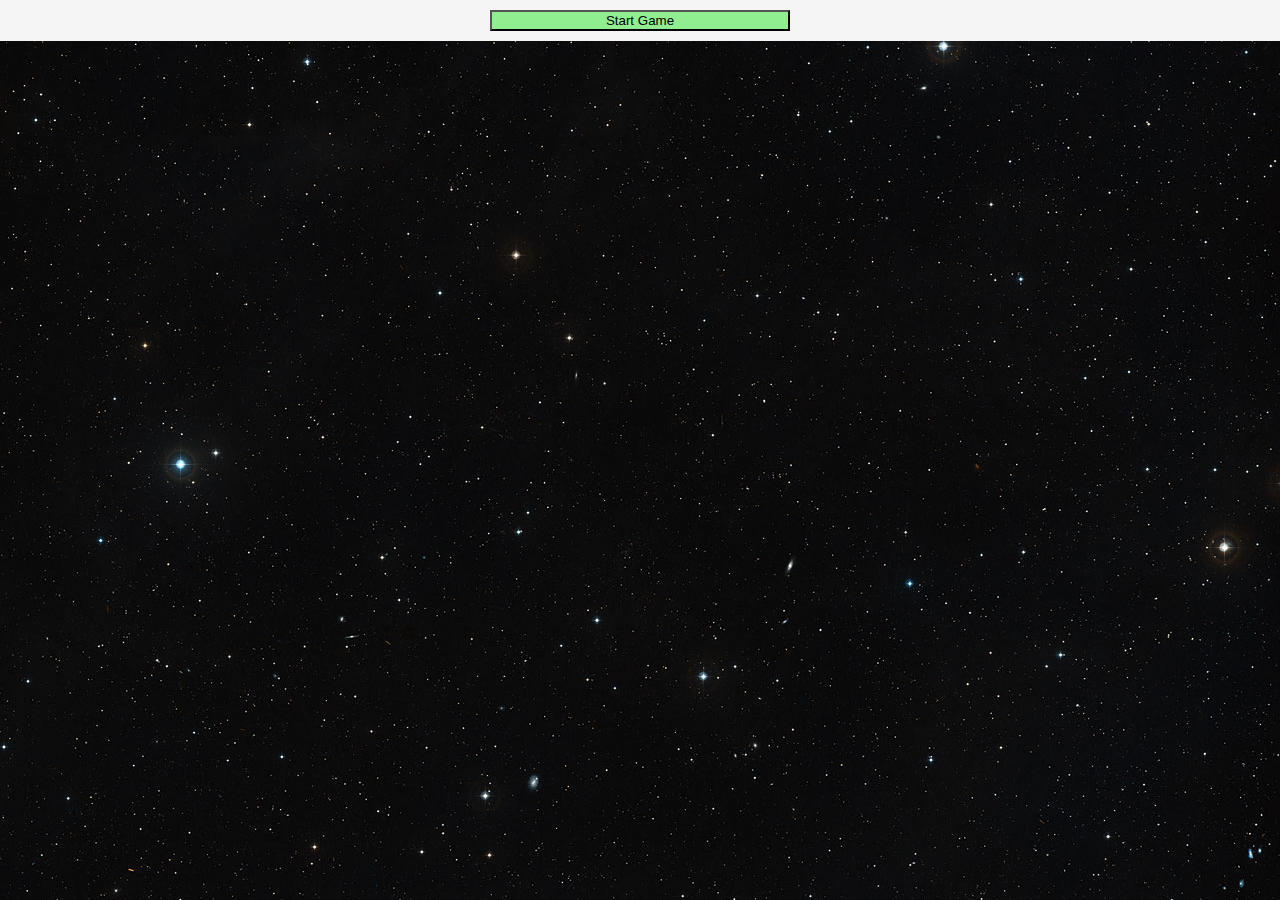
<file: index.html>
<!DOCTYPE html>
<html lang="en">
<head>
    <meta charset="UTF-8">
    <meta name="viewport" content="width=device-width, initial-scale=1.0">
    <meta http-equiv="X-UA-Compatible" content="ie=edge">
    <link rel="stylesheet" href="style.css">
    <title>Space Invaders</title>
</head>
<body>
    <div class="wrapper">
        <button id="play" class="button play">Start Game</button>
        <canvas id="canvas" class="canvas"></canvas>
    </div>
    <script src="script.js"></script>
</body>
</html>
</file>
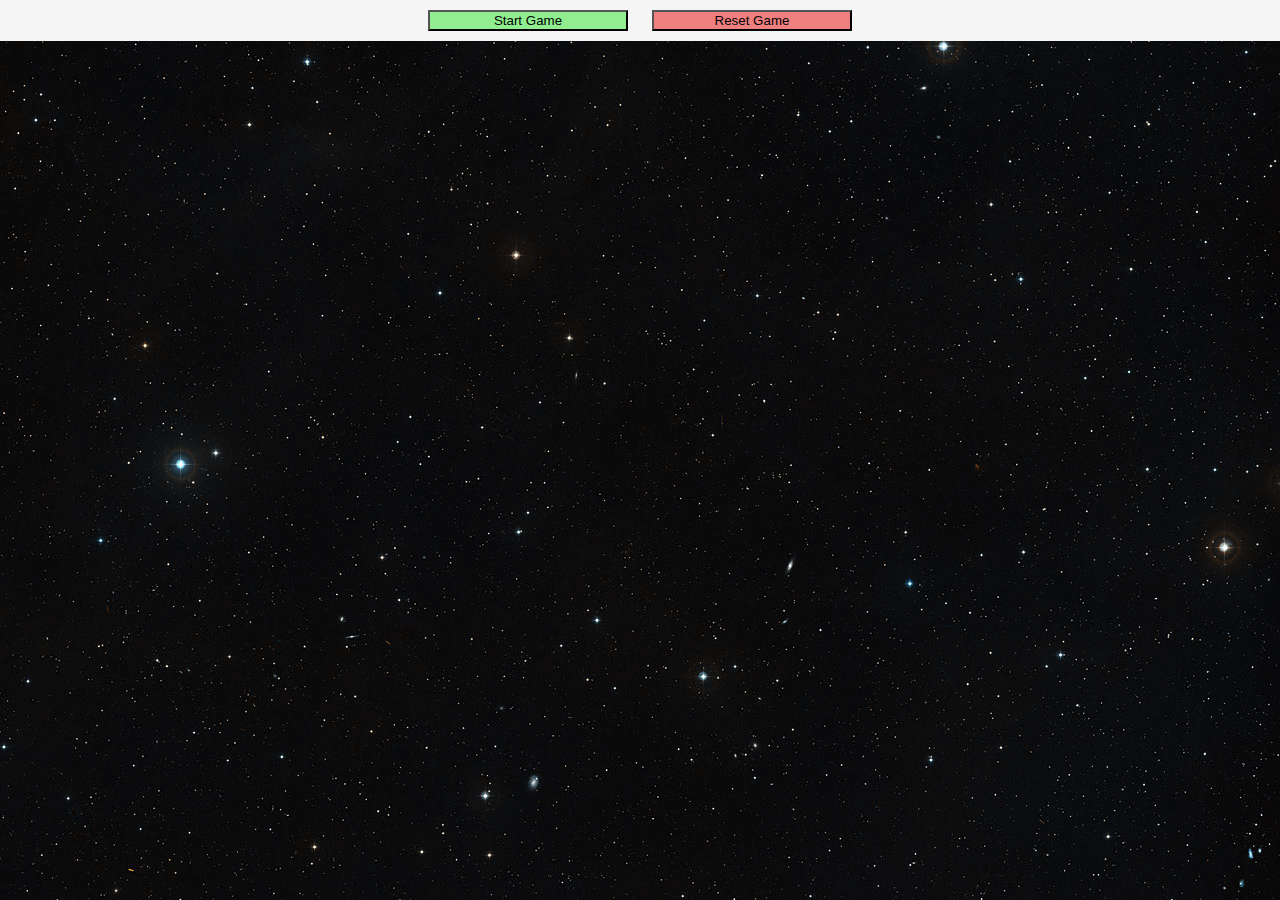
<file: Canvas version/index.html>
<!DOCTYPE html>
<html lang="en">
<head>
    <meta charset="UTF-8">
    <meta name="viewport" content="width=device-width, initial-scale=1.0">
    <meta http-equiv="X-UA-Compatible" content="ie=edge">
    <link rel="stylesheet" href="style.css">
    <title>Space Invaders</title>
</head>
<body>
    <div class="wrapper">
        <div class="button-container">
            <button id="play" class="button play">Start Game</button>
            <button id="reset" class="button reset">Reset Game</button>
        </div>
        <canvas id="canvas" class="canvas"></canvas>
    </div>
    <script src="script.js"></script>
</body>
</html>
</file>
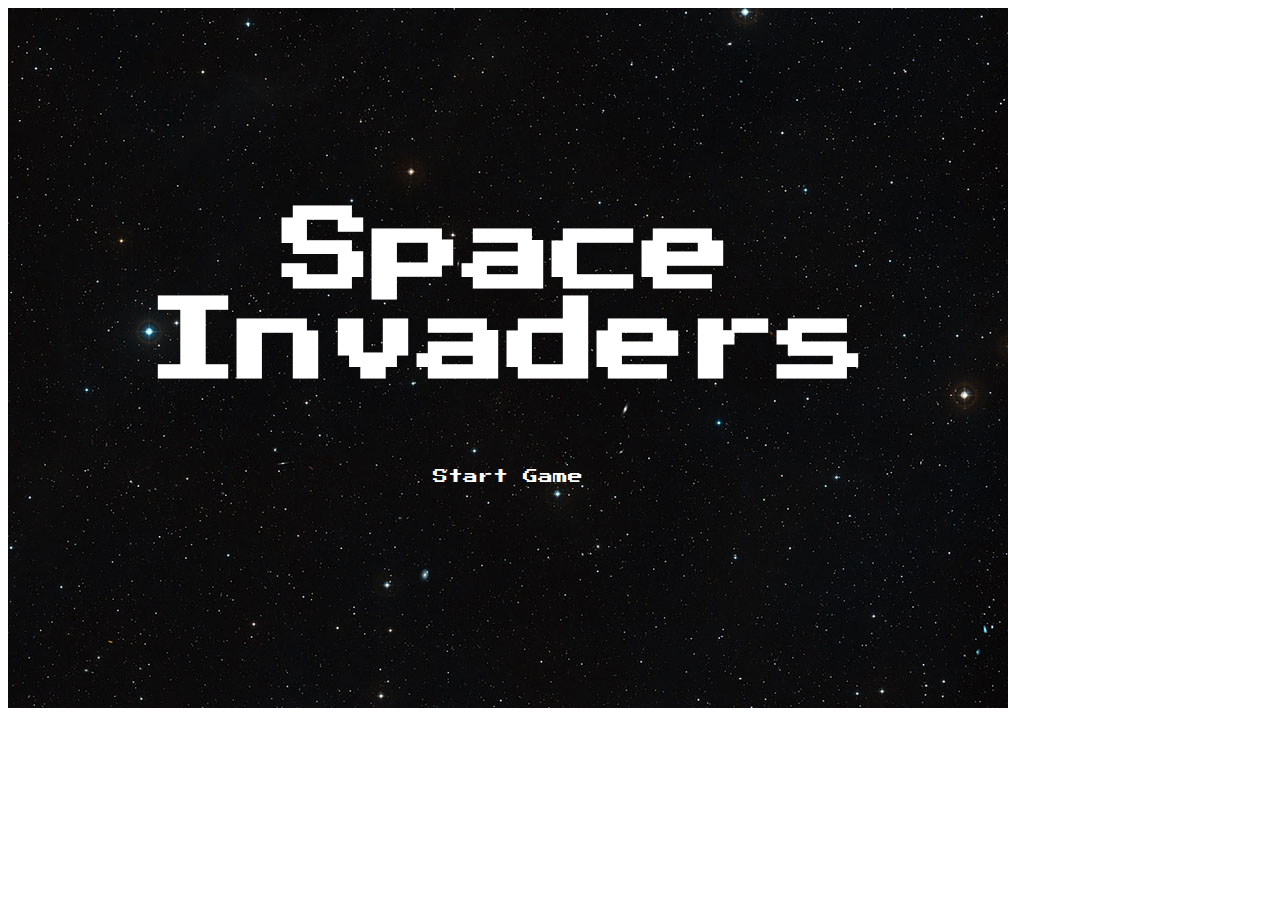
<file: HTML version/index.html>
<!DOCTYPE html>
<html lang="en">
<head>
    <meta charset="UTF-8">
    <meta name="viewport" content="width=device-width, initial-scale=1.0">
    <meta http-equiv="X-UA-Compatible" content="ie=edge">
    <title>Space Invaders</title>
    <link rel="stylesheet" href="style.css">
</head>
<body>
<div class='wrapper'>

    <div class='gameContainer'>
        <div id='background'>
            <div class="container">
                <h1 id='title'>Space Invaders</h1>
                <h2 id='gameOver'>Game Over</h2>
                <button id='play' class='playButton'>Start Game</button>
                <button id='reset' class='playButton'>Play Again</button>
            </div>
                <div id='barriers'></div>
                <div id='ship'></div>
                <!-- <div class='alien'></div> -->
                <div id='bullets'></div>
                <div id='aliens'></div>
                <div id='bombs'></div>
        </div>
</div>

</div>

    <script>
        
        let play = document.getElementById('play');
        let reset = document.getElementById('reset');
        let barriers = [
            {left: 110, top: 595}, //1st row
            {left: 330, top: 595},
            {left: 550, top: 595},
            {left: 770, top: 595},
            {left: 110, top: 600}, //2nd row
            {left: 330, top: 600},
            {left: 550, top: 600},
            {left: 770, top: 600},
            {left: 110, top: 605}, //3rd row
            {left: 330, top: 605},
            {left: 550, top: 605},
            {left: 770, top: 605},
            {left: 110, top: 610}, //4th row
            {left: 330, top: 610},
            {left: 550, top: 610},
            {left: 770, top: 610},
        ];

        let shipIcon = document.getElementById('ship');
        let ship = {
            top: 640,
            left: 475
        };

        let alienArea = {
            left: 380,
            right: 380
        }

        let bullets = [];
        let bombs = [];
        let aliens = [
            {left: 100, top: 100}, //line 1
            {left: 160, top: 100},
            {left: 220, top: 100},
            {left: 280, top: 100},
            {left: 340, top: 100},
            {left: 400, top: 100},
            {left: 460, top: 100},
            {left: 520, top: 100},
            {left: 580, top: 100},
            {left: 640, top: 100},
            {left: 700, top: 100},
            {left: 760, top: 100},
            {left: 100, top: 150}, //line 2
            {left: 160, top: 150},
            {left: 220, top: 150},
            {left: 280, top: 150},
            {left: 340, top: 150},
            {left: 400, top: 150},
            {left: 460, top: 150},
            {left: 520, top: 150},
            {left: 580, top: 150},
            {left: 640, top: 150},
            {left: 700, top: 150},
            {left: 760, top: 150},
            {left: 100, top: 200}, //line 3
            {left: 160, top: 200},
            {left: 220, top: 200},
            {left: 280, top: 200},
            {left: 340, top: 200},
            {left: 400, top: 200},
            {left: 460, top: 200},
            {left: 520, top: 200},
            {left: 580, top: 200},
            {left: 640, top: 200},
            {left: 700, top: 200},
            {left: 760, top: 200},
            {left: 100, top: 250}, //line 4
            {left: 160, top: 250},
            {left: 220, top: 250},
            {left: 280, top: 250},
            {left: 340, top: 250},
            {left: 400, top: 250},
            {left: 460, top: 250},
            {left: 520, top: 250},
            {left: 580, top: 250},
            {left: 640, top: 250},
            {left: 700, top: 250},
            {left: 760, top: 250},
            {left: 100, top: 300}, //line 5
            {left: 160, top: 300},
            {left: 220, top: 300},
            {left: 280, top: 300},
            {left: 340, top: 300},
            {left: 400, top: 300},
            {left: 460, top: 300},
            {left: 520, top: 300},
            {left: 580, top: 300},
            {left: 640, top: 300},
            {left: 700, top: 300},
            {left: 760, top: 300},
        ];
        let end = false;

        document.onkeydown = function (e) {
            if (e.keyCode == 37) {
                if (ship.left > 60) {
                    ship.left = ship.left - 15;
                }
                makeShip();
            } 
            else if (e.keyCode == 39) {
                if (ship.left < 900) {
                    ship.left = ship.left + 15;
                }
                makeShip();
            }
            else if (e.keyCode == 32) {
                if (bullets.length == 0) {
                bullets.push({left: ship.left + 20, top: ship.top - 5}) 
                }
                makeBullets();
            }
        };

        function makeShip() {
            document.getElementById('ship').style.left = ship.left + 'px';
        }

        function makeBarriers() {
            document.getElementById('barriers').innerHTML = '';
            for (let barrier = 0; barrier < barriers.length; barrier = barrier + 1) {
                document.getElementById('barriers').innerHTML +=
                    `<div class='barrier' style='
                        left: ${barriers[barrier].left}px; 
                        top: ${barriers[barrier].top}px; 
                        width: ${barriers[barrier].width}px; 
                        height: ${barriers[barrier].height}px;'>
                    </div>` 
            }
        }

        function makeBullets() {
            document.getElementById('bullets').innerHTML = '';
            for (let bullet = 0; bullet < bullets.length; bullet = bullet + 1) {
                document.getElementById('bullets').innerHTML +=
                    `<div class='bullet' style='left: ${bullets[bullet].left}px; 
                        top: ${bullets[bullet].top}px;'></div>` 
            }
        }

        function moveBullets() {
            for (let bullet = 0; bullet < bullets.length; bullet = bullet + 1) {
                if (bullets[bullet].top > 5) {
                bullets[bullet].top = bullets[bullet].top - 10;
                }
                else {
                    bullets.splice(bullet, 1);
                }
            }
        }

        function setAlienArea() {
            alienArea.left = 380;
            alienArea.right = 380;
            for (let alien = 0; alien < aliens.length; alien = alien + 1) {
                if (aliens[alien].left <= alienArea.left) {
                    alienArea.left = aliens[alien].left;
                }
                if (aliens[alien].left >= alienArea.right) {
                    alienArea.right = aliens[alien].left;
                }
            }
        }

        function makeAliens() {
            document.getElementById('aliens').innerHTML = '';
            for (let alien = 0; alien < aliens.length; alien = alien + 1) {
                document.getElementById('aliens').innerHTML +=
                    `<div class='alien' style='left: ${aliens[alien].left}px; 
                        top: ${aliens[alien].top}px;'></div>` 
            }
        }

        function moveAliens() {
            if (alienArea.right < 900 && end == false) {
                for (let alien = 0; alien < aliens.length; alien = alien +1) {
                    aliens[alien].left = aliens[alien].left + 1;
                }
                if (alienArea.right >= 899) {
                    end = true;
                    for (let alien = 0; alien < aliens.length; alien = alien +1) {
                        aliens[alien].top = aliens[alien].top + 20;
                    }
                }
            }

            if (alienArea.left > 50 && end == true) {
                for (let alien = 0; alien < aliens.length; alien = alien +1) {
                    aliens[alien].left = aliens[alien].left - 1;
                }
                if (alienArea.left <= 51) {
                    end = false;
                    for (let alien = 0; alien < aliens.length; alien = alien +1) {
                        aliens[alien].top = aliens[alien].top + 20;
                    }
                }
            }
            }

        function makeBomb() {
            // console.log('make bomb');
            document.getElementById('bombs').innerHTML = '';
            for (let bomb = 0; bomb < bombs.length; bomb = bomb + 1) {
                document.getElementById('bombs').innerHTML +=
                    `<div class='bomb' style='left: ${bombs[bomb].left}px; 
                        top: ${bombs[bomb].top}px;'></div>` 
            }
        }

        function dropBomb() {
            // console.log('drop bomb');
            let randomAlien = Math.floor(Math.random() * aliens.length);
                bombs.push({left: aliens[randomAlien].left + 20, top: aliens[randomAlien].top + 20});
        }

        function moveBomb() {
            // console.log('move bomb');
            for (let bomb = 0; bomb < bombs.length; bomb = bomb + 1) {
                if (bombs[bomb].top < 700) {
                bombs[bomb].top = bombs[bomb].top + 7;
                }
                else {
                    bombs.splice(bomb, 1);
                }
            }
        }
        
        let endGame = false;

        function collisionDetection() {
            for (let alien = 0; alien < aliens.length; alien = alien + 1) { //aliens
                if (
                    (aliens[alien].left <= ship.left + 35) && 
                    (aliens[alien].left >= ship.left - 90) && 
                    (aliens[alien].top >= ship.top - 35) && 
                    (aliens[alien].top <= ship.top + 90)) {
                        endGame = true;
                }
                for (let bullet = 0; bullet < bullets.length; bullet = bullet + 1) { //aliens and bullets
                    if (
                        (bullets[bullet].top <= aliens[alien].top + 35) && 
                        (bullets[bullet].top >= aliens[alien].top) &&
                        (bullets[bullet].left >= aliens[alien].left) &&
                        (bullets[bullet].left <= aliens[alien].left + 50)
                        ){
                            aliens.splice(alien,1);
                            bullets.splice(bullet,1);
                    }
                }
                
            }
            for (let bomb = 0; bomb < bombs.length; bomb = bomb +1) { //just bombs
                if (
                    (bombs[bomb].left <= ship.left + 50) && 
                    (bombs[bomb].left >= ship.left - 5) && 
                    (bombs[bomb].top >= ship.top - 5) && 
                    (bombs[bomb].top <= ship.top + 5)) {
                        endGame = true;
                    }
                for (barrier = 0; barrier < barriers.length; barrier = barrier + 1) { //bombs and barriers
                    if (
                    (bombs[bomb].left <= barriers[barrier].left + 120) && 
                    (bombs[bomb].left >= barriers[barrier].left) && 
                    (bombs[bomb].top >= barriers[barrier].top) && 
                    (bombs[bomb].top <= barriers[barrier].top + 8)) {
                        bombs.splice(bomb, 1);
                        barriers.splice(barrier, 1);
                    }
            } 

            if (endGame == true) {
                document.getElementById('ship').style.display = 'none';
                document.getElementById('aliens').style.display = 'none';
                bombsDiv.style.display = 'none';
                gameOver.style.display = 'block';
                bulletsDiv.style.display = 'none';
                barriersDiv.style.display = 'none';
                reset.style.display = 'block';
            }
        }    
    }

        let gameOver = document.getElementById('gameOver');
        let bulletsDiv = document.getElementById('bullets');
        let aliensDiv = document.getElementById('aliens');
        let bombsDiv = document.getElementById('bombs');
        let barriersDiv = document.getElementById('barriers');

        aliensDiv.style.display = 'none';
        bulletsDiv.style.display = 'none';
        bombsDiv.style.display = 'none';

        function gameloop() {
            if (endGame == false) {
               setTimeout(gameloop, 25); 
            }
            moveBullets();
            makeBullets();
            setAlienArea();
            moveAliens();
            makeAliens();
            makeBomb();
            moveBomb();
            makeBarriers();
            collisionDetection();
        }

        function bombLoop() {
            if (endGame == false) {
                setTimeout(bombLoop, 1000); 
            }
            dropBomb();
        }

        let gameStart = false;
        play.addEventListener('click', () => {
            if (gameStart == false) {
            gameloop(); 
            bombLoop()   
            aliensDiv.style.display = 'block';
            bulletsDiv.style.display = 'block';
            bombsDiv.style.display = 'block';
            gameStart = true;
            play.style.display = 'none';
            shipIcon.style.visibility = 'visible';
            document.getElementById('title').style.display = 'none';
            }
        })
        
        reset.addEventListener('click', () => {
            console.log('reset');
            end = false;
            endGame = false;
            gameStart = false;
            aliens = [
            {left: 100, top: 100}, //line 1
            {left: 160, top: 100},
            {left: 220, top: 100},
            {left: 280, top: 100},
            {left: 340, top: 100},
            {left: 400, top: 100},
            {left: 460, top: 100},
            {left: 520, top: 100},
            {left: 580, top: 100},
            {left: 640, top: 100},
            {left: 700, top: 100},
            {left: 760, top: 100},
            {left: 100, top: 150}, //line 2
            {left: 160, top: 150},
            {left: 220, top: 150},
            {left: 280, top: 150},
            {left: 340, top: 150},
            {left: 400, top: 150},
            {left: 460, top: 150},
            {left: 520, top: 150},
            {left: 580, top: 150},
            {left: 640, top: 150},
            {left: 700, top: 150},
            {left: 760, top: 150},
            {left: 100, top: 200}, //line 3
            {left: 160, top: 200},
            {left: 220, top: 200},
            {left: 280, top: 200},
            {left: 340, top: 200},
            {left: 400, top: 200},
            {left: 460, top: 200},
            {left: 520, top: 200},
            {left: 580, top: 200},
            {left: 640, top: 200},
            {left: 700, top: 200},
            {left: 760, top: 200},
            {left: 100, top: 250}, //line 4
            {left: 160, top: 250},
            {left: 220, top: 250},
            {left: 280, top: 250},
            {left: 340, top: 250},
            {left: 400, top: 250},
            {left: 460, top: 250},
            {left: 520, top: 250},
            {left: 580, top: 250},
            {left: 640, top: 250},
            {left: 700, top: 250},
            {left: 760, top: 250},
            {left: 100, top: 300}, //line 5
            {left: 160, top: 300},
            {left: 220, top: 300},
            {left: 280, top: 300},
            {left: 340, top: 300},
            {left: 400, top: 300},
            {left: 460, top: 300},
            {left: 520, top: 300},
            {left: 580, top: 300},
            {left: 640, top: 300},
            {left: 700, top: 300},
            {left: 760, top: 300}];
            barriers = [
            {left: 110, top: 595}, //1st row
            {left: 330, top: 595},
            {left: 550, top: 595},
            {left: 770, top: 595},
            {left: 110, top: 600}, //2nd row
            {left: 330, top: 600},
            {left: 550, top: 600},
            {left: 770, top: 600},
            {left: 110, top: 605}, //3rd row
            {left: 330, top: 605},
            {left: 550, top: 605},
            {left: 770, top: 605},
            {left: 110, top: 610}, //4th row
            {left: 330, top: 610},
            {left: 550, top: 610},
            {left: 770, top: 610},];
            bullets = [];
            bombs = [];
            ship.left = 475;
            gameOver.style.display = 'none';
            reset.style.display = 'none';
            aliensDiv.style.display = 'block';
            bulletsDiv.style.display = 'block';
            bombsDiv.style.display = 'block';
            shipIcon.style.display = 'block';
            barriersDiv.style.display = 'block';
            makeAliens();
            makeShip();
            makeBarriers();
            gameloop();
            bombLoop();
        });


        shipIcon.style.visibility = 'hidden';
        gameOver.style.display = 'none';
        reset.style.display = 'none';

    </script>
    
</body>
</html>
</file>
<file: style.css>
* {
    box-sizing: border-box;
    margin: 0;
}
.wrapper {
    height: 100vh;
    display: flex;
    flex-direction: column;
    align-items: center;
    background-color: whitesmoke;
}

.canvas {
    width: 100%;
    height: 100vh;
    background-image: url("img/spaceBG.png")
}

.play {
    width: 300px;
    margin: 10px;
    background-color: lightgreen;
}
</file>
<file: Canvas version/style.css>
* {
    box-sizing: border-box;
    margin: 0;
}
.wrapper {
    height: 100vh;
    display: flex;
    flex-direction: column;
    align-items: center;
    background-color: whitesmoke;
}

.canvas {
    width: 100%;
    height: 100vh;
    background-image: url("img/spaceBG.png")
}

.play {
    width: 200px;
    margin: 10px;
    background-color: lightgreen;
}
.reset {
    width: 200px;
    margin: 10px;
    background-color: lightcoral;
}
</file>
<file: HTML version/style.css>
@import url('https://fonts.googleapis.com/css?family=Press+Start+2P');

#background {
    background-image: url('assets/background.jpg');
    height: 700px;
    width: 1000px;
    position: relative;
}

.container {
    display: flex;
    flex-direction: column;
    text-align: center;
}

#title {
    font-family: 'Press Start 2P', sans-serif;
    font-size: 90px;
    color: white;
    margin-top: 200px;
}

.playButton {
    font-family: 'Press Start 2P', sans-serif;
    font-size: 15px;
    color: white;
    background: transparent;
    border: hidden;
    outline: none;
    margin: 20px;
}

.playButton:hover {
    color: rgba(255, 0, 0, 0.822); 
}

.barrier {
    background-image: url('assets/barrier.png');
    background-repeat: no-repeat;
    position: absolute;
    width: 120px;
    height: 3px;
}

#ship {
    background-image: url('assets/ship.png');
    height: 50px;
    width: 50px;
    position: absolute;
    top: 640px;
    left: 475px;
}

.alien {
    background-image: url('assets/alien.png');
    height: 35px;
    width: 50px;
    position: absolute;
}

#aliens {
    height: 650px;
    width: 950px;
    position: absolute;
}

#bullets {
    height: 650px;
    width: 950px;
    position: absolute;
}

.bullet {
    background-image: url('assets/bullet.png');
    height: 10px;
    width: 10px;
    position: absolute;
}

#gameOver {
    font-family: 'Press Start 2P', sans-serif;
    font-size: 90px;
    color: rgba(255, 0, 0, 0.822);
    margin-top: 270px;
}

#bombs {
    height: 650px;
    width: 950px;
    position: absolute;
}

.bomb {
    background-image: url('assets/bombs.png');
    height: 10px;
    width: 10px;
    position: absolute;
}
</file>
